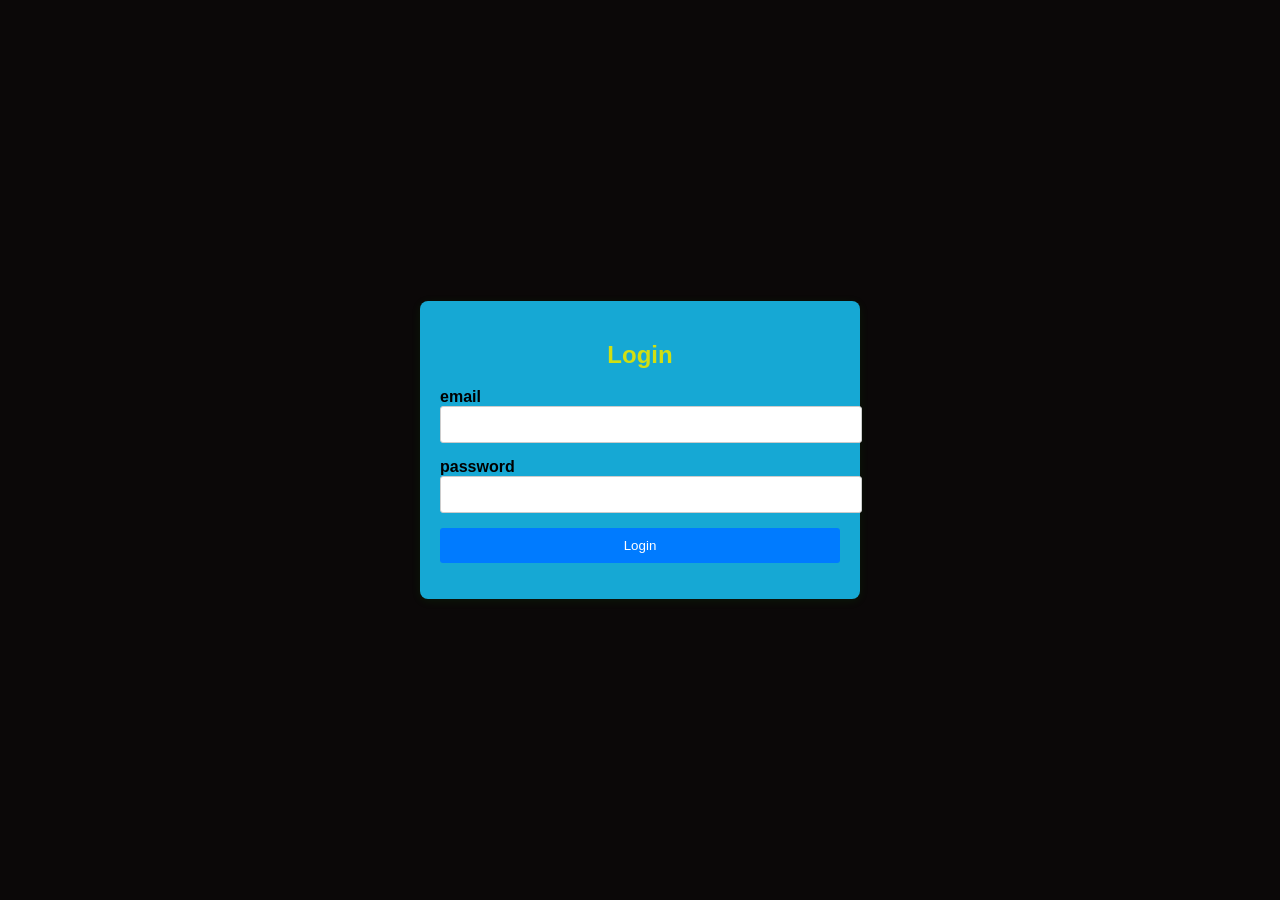
<file: index.html>
<!DOCTYPE html>
<html lang="en">
<head>
    <meta charset="UTF-8">
    <meta name="viewport" content="width=device-width, initial-scale=1.0">
    <title>Medi-Reports</title>
    <style>
        body {
            font-family: Arial, sans-serif;
            background-color: #0b0808;
            display: flex;
            justify-content: center;
            align-items: center;
            height: 100vh;
            margin: 0;
        }
        .login-container {
            max-width: 400px;
            padding: 20px;
            background-color: #16a8d4;
            border-radius: 8px;
            box-shadow: 0 2px 10px rgba(12, 179, 15, 0.1);
        }
        h2 {
            text-align: center;
            color: #d1df12;
        }
        label {
            font-weight: bold;
        }
        input[type="text"],
        input[type="password"] {
            width: 100%;
            padding: 10px;
            margin-bottom: 15px;
            border: 1px solid #ccc;
            border-radius: 3px;
        }
        button {
            width: 100%;
            padding: 10px;
            background-color: #007bff;
            color: #fff;
            border: none;
            border-radius: 3px;
            cursor: pointer;
            transition: background-color 0.2s;
        }
        button:hover {
            background-color: #0056b3;
        }
    </style>
</head>
<body>
    <div class="login-container">
        <h2>Login</h2>
        <form id="loginForm">
            <label for="username">email</label>
            <input type="text" id="username" name="username" required>
            <label for="password">password</label>
            <input type="password" id="password" name="password" required>
            <button type="button" onclick="checkLogin()">Login</button>
        </form>
        <p id="loginResult"></p>
    </div>

    <script>
        function checkLogin() {
            const username = document.getElementById("username").value;
            const password = document.getElementById("password").value;

            // Replace with your actual validation logic
            if (username === "asr" && password === "1234") {
                document.getElementById("loginResult").textContent = "Login successful!";
                setTimeout(() => {
                    window.location.href = "home.html";
                }, 1500); // Redirect after 1.5 seconds
            } else {
                document.getElementById("loginResult").textContent = "Invalid username or password.";
            }
        }
    </script>
</body>
</html>
</file>
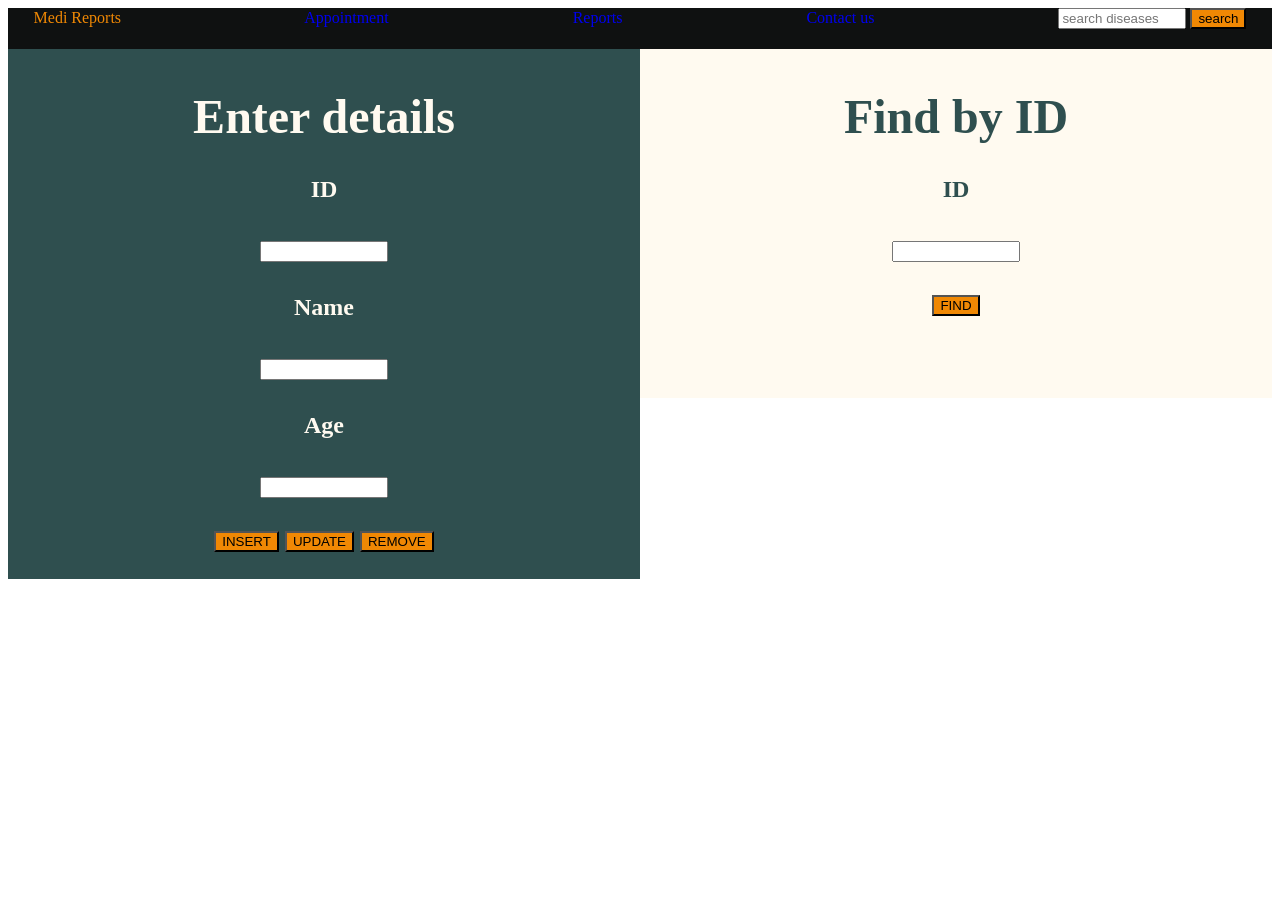
<file: appointment.html>
<!DOCTYPE html>
<html lang="en">
<head>
    <meta charset="UTF-8">
    <meta http-equiv="X-UA-Compatible" content="IE=edge">
    <meta name="viewport" content="width=device-width, initial-scale=1.0">
    <title>Document</title>
    <style>
        body {text-align: center;}
        #enterDetails {float: left; width: 50%;  background-color: darkslategray; color: floralwhite;}
        #findDetails {float: left; width: 50%; background-color: floralwhite; color: darkslategray;}
        input {width: 120px;}
    </style>
    <link rel="stylesheet" href="appointment.css">
    <div id="navbar"> 

        <a id="logo" href="home.html">Medi Reports</a>
        <a href="appointment.html">Appointment</a>
        <a href="reports.html">Reports</a>
        <a href="contact.html">Contact us</a>
            <input placeholder="search diseases">
            <button>search</button>

</head>
<body>

    <h2>
    <div id="enterDetails">
        <h1>Enter details</h1>

        <h4>ID</h4> 
        <input id="enterID" type="text"> 

        <h4>Name</h4> 
        <input id="enterName" type="text"> 

        <h4>Age</h4> 
        <input id="enterAge" type="number"> <br><br>

        <button id="insert">INSERT</button>
        <button id="update">UPDATE</button>
        <button id="remove">REMOVE</button> <br><br>
    </div>

    <div id="findDetails">
        <h1>Find by ID</h1>
        <h4>ID</h4>
        <input id="findID" type="text"> <br><br>
        <button id="find">FIND</button>
        <h3 id="findName" type="text"></h3>
        <h3 id="findAge" type="number"></h3> <br><br>
    </div>
    

    <script type="module">

        //THIS IS WHERE YOU PASTE THE CODE TO CONNECT TO YOUR OWN DATABASE
        //Copy and paste the CDN bit of code from your app that you created on Firebase.
        //The script tag above is already there, so careful not to have duplicate script tags.
        //After you've copied and pasted, just delete the unnecessary script tags. 
   

        import {getDatabase, ref, get, set, child, update, remove}
        from //Copy and Paste the URL from near the top of the CDN you pasted in from firebase
        // (the one where you imported "initializeApp" from),
        //but change "firebase-app" to "firebase-database"
        

        const db = getDatabase();

        var enterID = document.querySelector("#enterID");
        var enterName = document.querySelector("#enterName");
        var enterAge = document.querySelector("#enterAge");
        var findID = document.querySelector("#findID");
        var findName = document.querySelector("#findName");
        var findAge = document.querySelector("#findAge");
      

        var insertBtn = document.querySelector("#insert");
        var updateBtn = document.querySelector("#update");
        var removeBtn = document.querySelector("#remove");
        var findBtn = document.querySelector("#find");

        function InsertData() {
            set(ref(db, "People/"+ enterID.value),{
                Name: enterName.value,
                ID: enterID.value,
                Age: enterAge.value
            })
            .then(()=>{
                alert("Data added successfully");
            })
            .catch((error)=>{
                alert(error);
            });
        }

        function FindData() {
            const dbref = ref(db);

            get(child(dbref, "People/" + findID.value))
            .then((snapshot)=>{
                if(snapshot.exists()){
                    findName.innerHTML = "Name: " + snapshot.val().Name;
                    findAge.innerHTML = "Age: " + snapshot.val().Age;
                } else {
                    alert("No data found");
                }
            })
            .catch((error)=>{
                alert(error)
            })
            
        }

        function UpdateData(){
            update(ref(db, "People/"+ enterID.value),{
                Name: enterName.value,
                Age: enterAge.value
            })
            .then(()=>{
                alert("Data updated successfully");
            })
            .catch((error)=>{
                alert(error);
            });
        }

        function RemoveData(){
            remove(ref(db, "People/"+ enterID.value))
            .then(()=>{
                alert("Data deleted successfully");
            })
            .catch((error)=>{
                alert(error);
            });
        }

        insertBtn.addEventListener('click', InsertData);
        updateBtn.addEventListener('click', UpdateData);
        removeBtn.addEventListener('click', RemoveData);
        findBtn.addEventListener('click', FindData);

      </script>
      </h1>
</body>
</html>
</file>
<file: appointment.css>
#navbar{
    height: 60px;
    background-color: #0f1111;
  }
  
  #logo{
    height: 25px;
    color: #f08804;
  }
  
  a{
   margin-right: 180px;
   text-decoration: none;
  }
  
  button{
    background-color:#f08804;
  }
.search-box {
    float: right;
}
.search-box button {
    height: 32px;
    width: 32px;
    margin-left: -5px;
    background: LightGrey;
    font-size: 17px;
    border: none;
    margin-top: 14px;
    margin-right: 16px;
}
		
.search-box input[type=text] {
    height: 26px;
    font-size: 17px;
    width: 200px;
    margin-top: 14px;
}
h1{
    margin-top: 40px;
}
</file>
